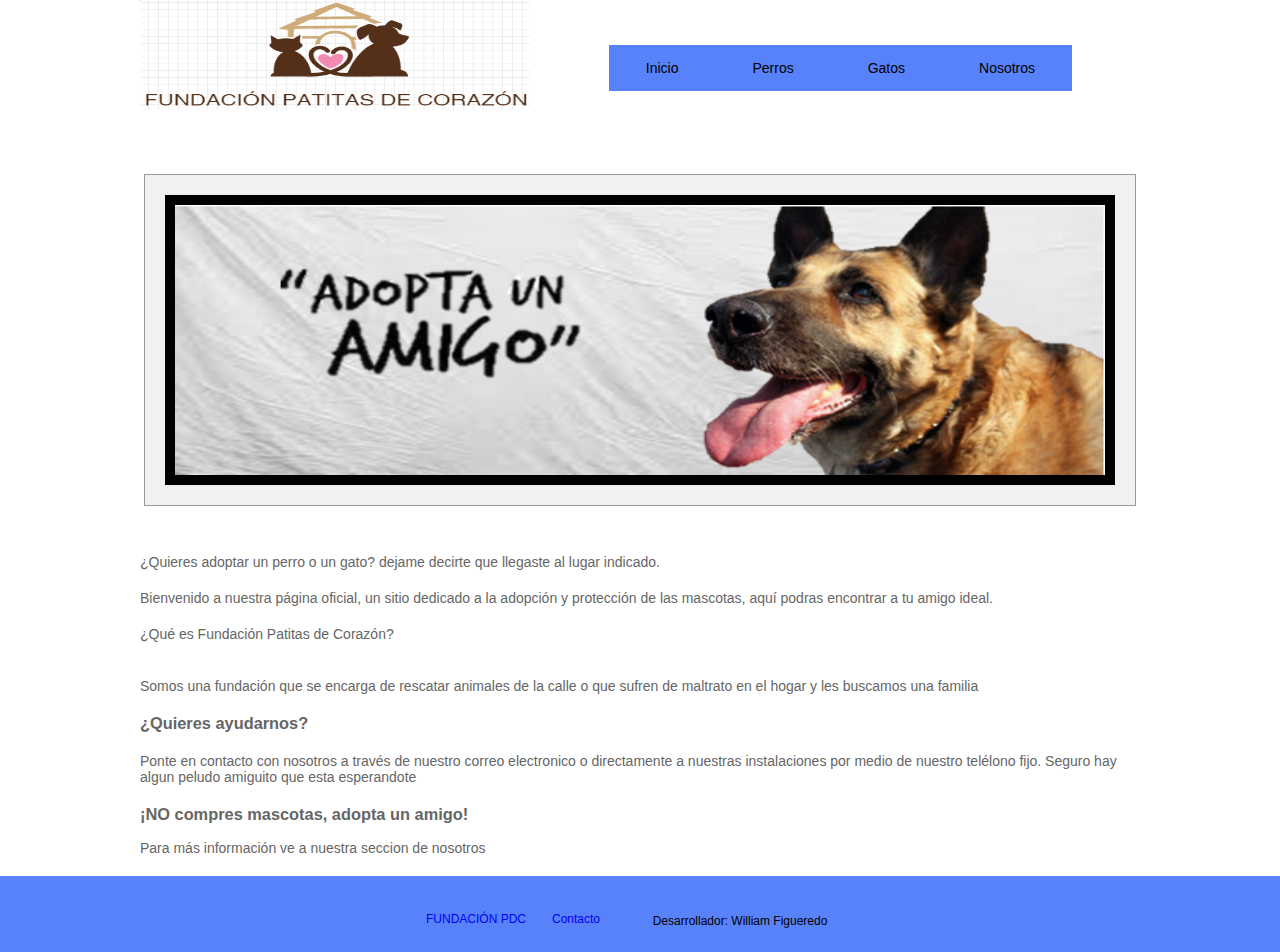
<file: index.html>
<html>
<head>
<meta charset="UTF-8">
	<title> FUNDACIÓN PATITAS DE CORAZÓN</title>
	<link rel="stylesheet" href="Estilos.css">
	<script type="text/javascript" src="js/jquery.min.js"></script>
</head>
	
<body>
	<div id="header">
		<div class="contenedor">
		<ul class="menu-fixed">
			<ul class="nav">
				<li><a href="index.html">Inicio</a></li> <!-- ya funciona -->
				<li><a href="">Perros</a>
					<ul>
						<li><a href="galeria.html">Galeria </a></li> <!-- ya funciona -->
						<li><a href="adopta.html">Adopta</a></li> <!-- ya funciona -->
					</ul>
				</li>
				<li><a href="">Gatos</a>
					<ul>
						<li><a href="gatos.html">Galeria</a></li> <!-- ya funciona -->
						<li><a href="adoptagatos.html">Adopta</a></li>
					</ul>
				</li>
				<li><a href="">Nosotros</a>
					<ul>
						<li><a href="mision.html">Misión</a></li>
						<li><a href="contacto.html">Contacto</a></li>
					</ul>
				</li>
					
			</ul>
		</ul>
			</div>
		</div>
		
	<div class="contenedor">

	<a href="index.html"> <img src="Imagenes/Logo.png" width= 390px height= 110px></a> <br><br><br><br><br>
	<div class="containera">
		<div id="slider1">
			<div><a href="adopta.html"><img src="Imagenes/encabezadop.png"  width= 930px height= 270px></a></div>
			<div><a href ="adoptagatos.html"><img src="Imagenes/encabezado.png"  width= 930px height= 270px></a></div>
			<div><a href="mision.html"><img src="Imagenes/mision.png"  width= 930px height= 270px></a></div>
		</div>
	</div><br><br>
	<script type="text/javascript">
	$(function(){
		$('#slider1 div:gt(0)').hide();
			setInterval(function(){
				$('#slider1 div:first-child').fadeOut(1000)
					.next('div').fadeIn(1000)
					.end().appendTo('#slider1');
			},4000);
	})
	</script> <!--Esto solo es momentanio despues lo cambiare por slideshow-->

	<br><p> ¿Quieres adoptar un perro o un gato? dejame decirte que llegaste al lugar indicado. </p>
	<p> Bienvenido a nuestra página oficial, un sitio dedicado a la adopción y protección de las mascotas, aquí podras encontrar a tu amigo ideal.</p>
	<p> ¿Qué es Fundación Patitas de Corazón?</p>
	<br><p> Somos una fundación que se encarga de rescatar animales de la calle o que sufren de maltrato en el hogar y les buscamos una familia 
	</p>
	<p><h3> ¿Quieres ayudarnos?</h3> </p>
	<p> Ponte en contacto con nosotros a través de nuestro correo electronico o directamente a nuestras instalaciones por medio de nuestro telélono 
	fijo. Seguro hay algun peludo amiguito que esta esperandote</p>
	<h3> ¡NO compres mascotas, adopta un amigo!</h3>
	<p><br>Para más información ve a nuestra seccion de nosotros<br> <!--hasta aqui borra-->


	</div>

<div class="footer">
	<li><a href="index.html">FUNDACIÓN PDC</a></li>
	<li><a href="contacto.html">Contacto</a></li>
	      <br><br>Desarrollador: William Figueredo</br></br>
</div>

</body>
</html>
</file>
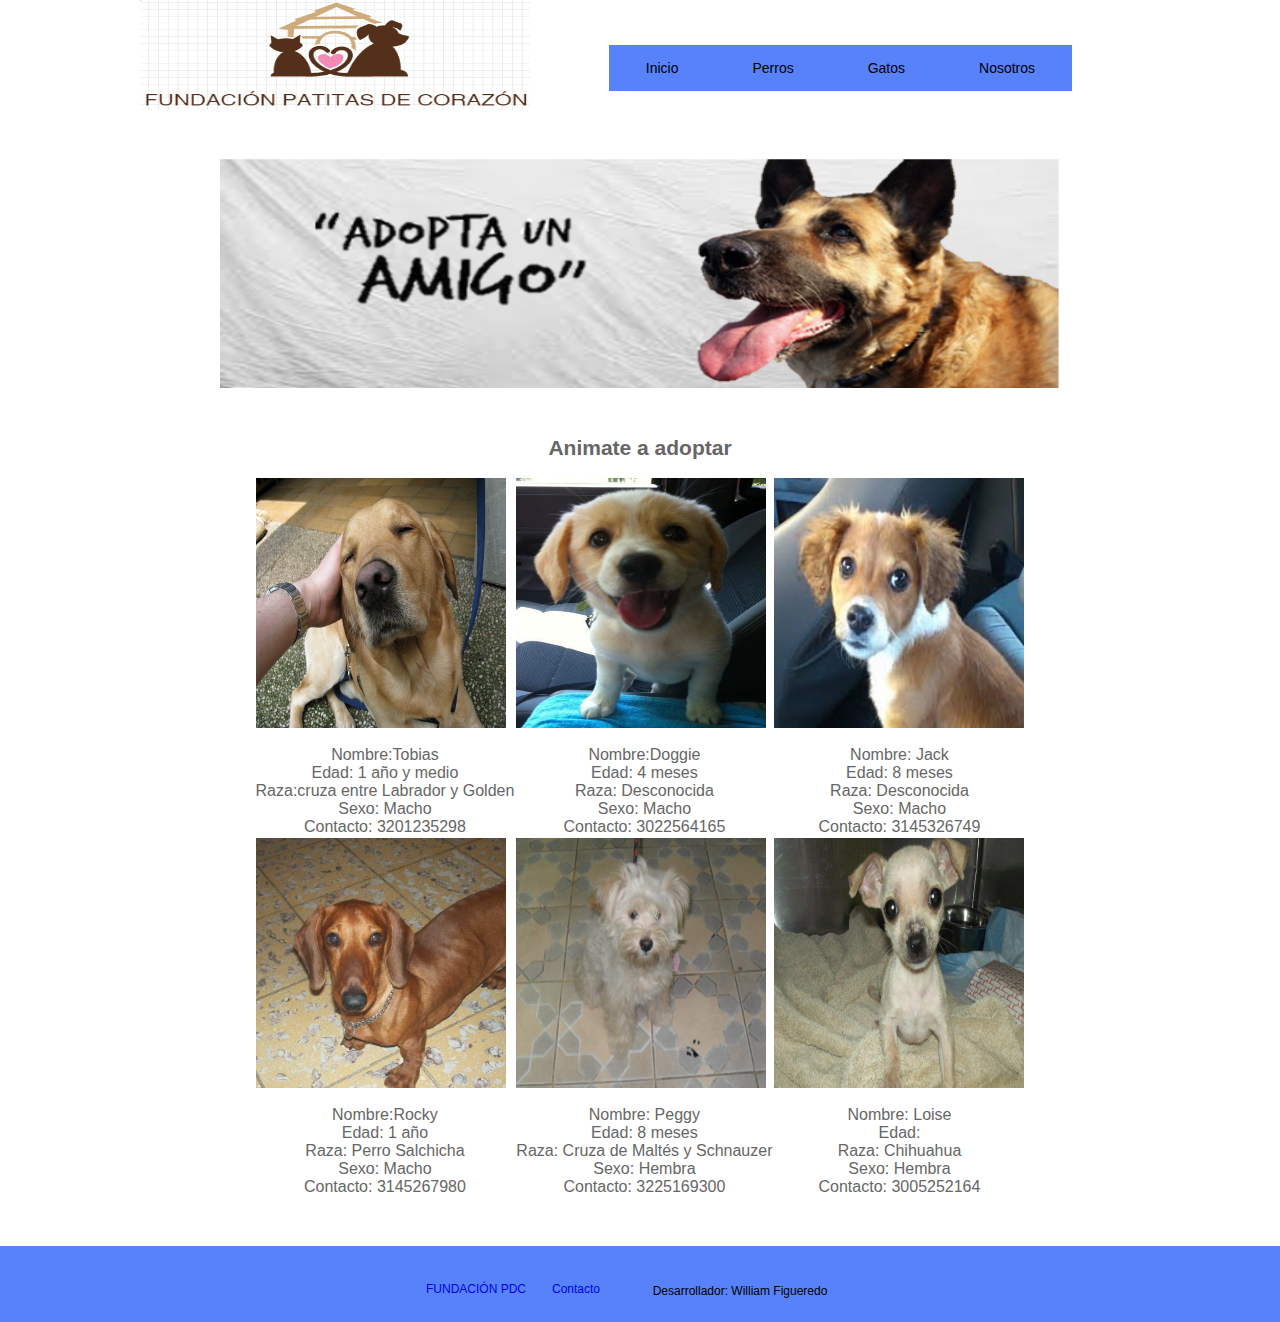
<file: adopta.html>
<html>
<head>
<meta charset="UTF-8">
	<title> FUNDACIÓN PATITAS DE CORAZÓN</title>
	<link rel="stylesheet" href="Estilos.css">

</head>
	
<body>
	<div id="header">
		<div class="contenedor">
		<ul class="menu-fixed">
			<ul class="nav">
				<li><a href="index.html">Inicio</a></li>
				<li><a href="">Perros</a>
					<ul>
						<li><a href="galeria.html">Galeria </a></li>
						<li><a href="adopta.html">Adopta</a></li>
					</ul>
				</li>
				<li><a href="">Gatos</a>
					<ul>
						<li><a href="gatos.html">Galeria</a></li>
						<li><a href="adoptagatos.html">Adopta</a></li>
					</ul>
				</li>
				<li><a href="">Nosotros</a>
					<ul>
						<li><a href="mision.html">Misión</a></li>
						<li><a href="contacto.html">Contacto</a></li>
					</ul>
				</li>
					
			</ul>
		</ul>
			</div>
		</div>
		
	<div class="contenedor">

	<a href="index.html"> <img src="Imagenes/Logo.png" width= 390px height= 110px></a> <br>
	<center>
	<br><br> <br><img src="Imagenes/encabezadop.png" width= 840px height= 230px ><br>
	</center>
	
	<br><br><center><br><h2>Animate a adoptar</h2><br></center>
	
	<center><table>
		<tr>
			<td>
				<img src="Imagenes/p1.jpg" width= 250px height= 250px><br>
				<center>
					<br>Nombre:Tobias<br>
					Edad: 1 año y medio<br>
					Raza:cruza entre Labrador y Golden <br>
					Sexo: Macho<br>
					Contacto: 3201235298
				</center>
			</td>
			<td>
				<img src="Imagenes/p2.jpg" width= 250px height= 250px><br>
				<center>	
					<br>Nombre:Doggie<br>
					Edad: 4 meses <br>
					Raza: Desconocida <br>
					Sexo: Macho<br>
					Contacto: 3022564165
				</center>
			</td>
			<td>
				<img src="Imagenes/p3.jpg" width= 250px height= 250px><br>
				<center>	
					<br>Nombre: Jack<br>
					Edad: 8 meses<br>
					Raza: Desconocida <br>
					Sexo: Macho<br>
					Contacto: 3145326749
				</center>
			</td>
		</tr>
		<tr>
		<td>
				<img src="Imagenes/p4.jpg" width= 250px height= 250px><br>
				<center>
					<br>Nombre:Rocky<br>
					Edad: 1 año <br>
					Raza: Perro Salchicha <br>
					Sexo: Macho<br>
					Contacto: 3145267980
				</center>
			</td>
			<td>
				<img src="Imagenes/p5.jpg" width= 250px height= 250px><br>
				<center>	
					<br>Nombre: Peggy<br>
					Edad: 8 meses <br>
					Raza: Cruza de Maltés y Schnauzer <br>
					Sexo: Hembra<br>
					Contacto: 3225169300
				</center>
			</td>
			<td>
				<img src="Imagenes/p6.jpg" width= 250px height= 250px><br>
				<center>	
					<br>Nombre: Loise<br>
					Edad: <br>
					Raza: Chihuahua  <br>
					Sexo: Hembra<br>
					Contacto: 3005252164
				</center>
			</td>
		</tr>
	
	</table></center><br><br><br>
	</div>

<div class="footer">
	<li><a href="index.html">FUNDACIÓN PDC</a></li>
	<li><a href="contacto.html">Contacto</a></li>
	      <br><br>Desarrollador: William Figueredo</br></br>
</div>

</body>
</html>
</file>
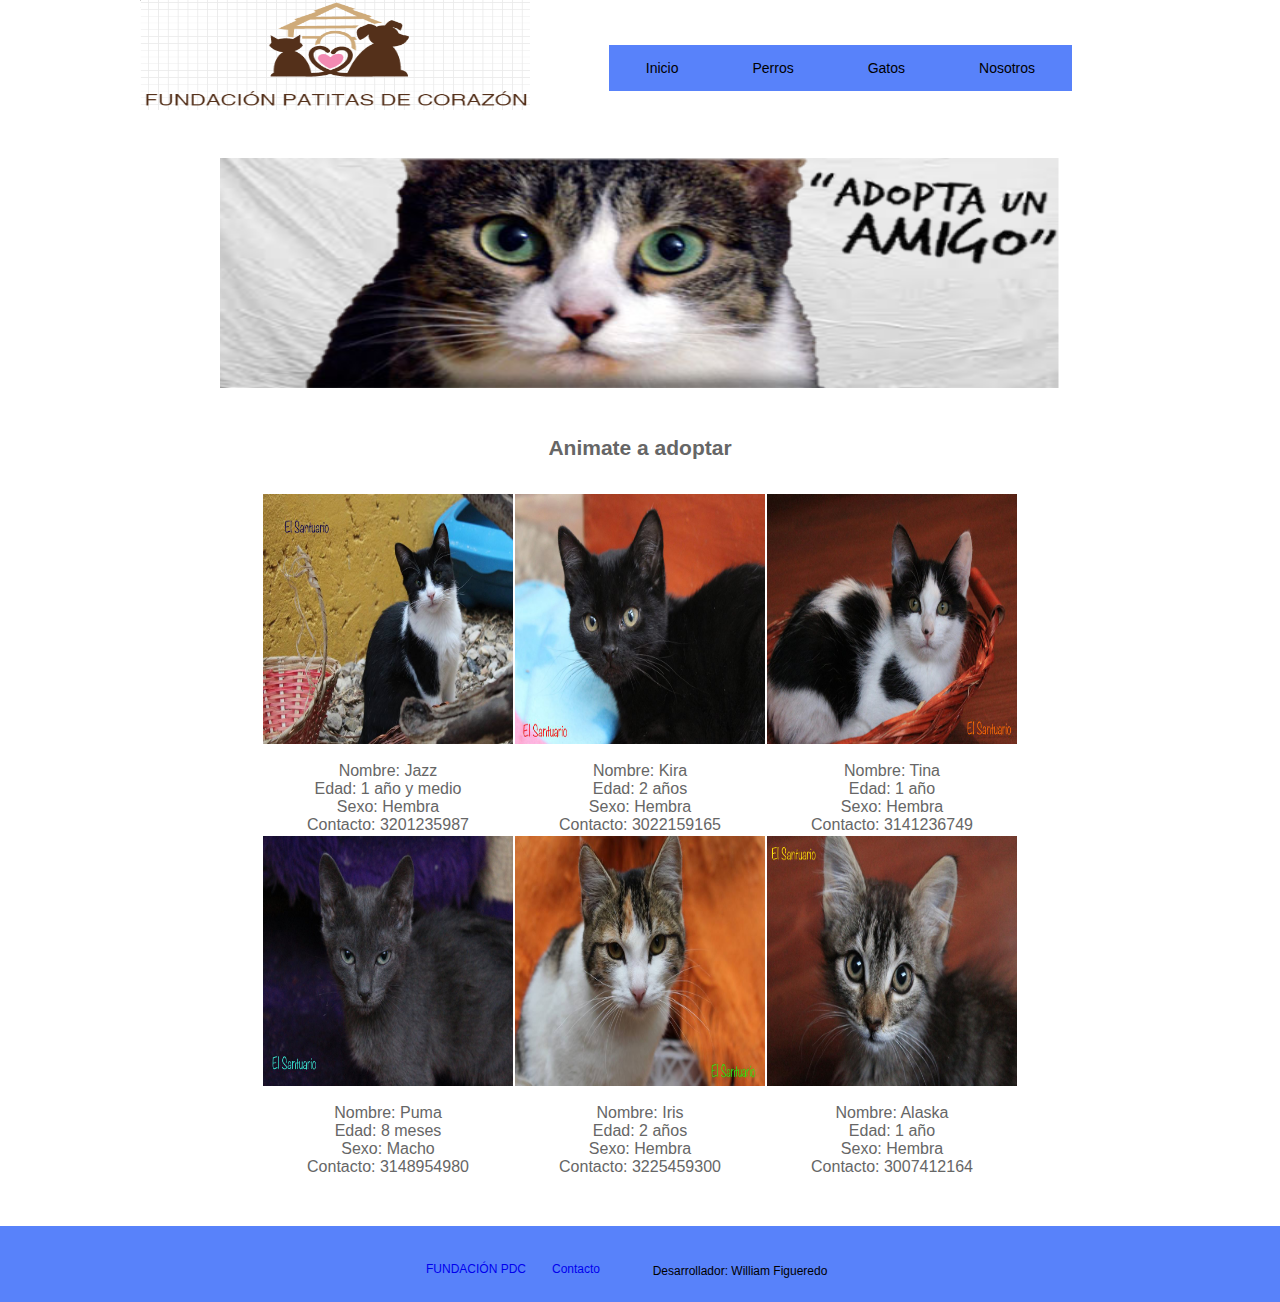
<file: adoptagatos.html>
<html>
<head>
<meta charset="UTF-8">
	<title> FUNDACIÓN PATITAS DE CORAZÓN</title>
	<link rel="stylesheet" href="Estilos.css">

</head>
	
<body>
	<div id="header">
		<div class="contenedor">
		<ul class="menu-fixed">
			<ul class="nav">
				<li><a href="index.html">Inicio</a></li>
				<li><a href="">Perros</a>
					<ul>
						<li><a href="galeria.html">Galeria </a></li>
						<li><a href="adopta.html">Adopta</a></li>
					</ul>
				</li>
				<li><a href="">Gatos</a>
					<ul>
						<li><a href="gatos.html">Galeria</a></li>
						<li><a href="adoptagatos.html">Adopta</a></li>
					</ul>
				</li>
				<li><a href="">Nosotros</a>
					<ul>
						<li><a href="mision.html">Misión</a></li>
						<li><a href="contacto.html">Contacto</a></li>
					</ul>
				</li>
					
			</ul>
		</ul>
			</div>
		</div>
		
	<div class="contenedor">

	<a href="index.html"> <img src="Imagenes/Logo.png" width= 390px height= 110px></a> <br>
	<center>
	<br><br> <br><img src="Imagenes/encabezado.png" width= 840px height= 230px ><br>
	</center>
	<br><br><center><br><h2>Animate a adoptar</h2><br></center>
	<br><center><table>
		<tr>
			<td>
				<img src="Imagenes/g1.jpg" width= 250px height= 250px><br>
				<center>
					<br>Nombre: Jazz<br>
					Edad: 1 año y medio<br> 
					Sexo: Hembra<br>
					Contacto: 3201235987
				</center>
			</td>
			<td> 
				<img src="Imagenes/g2.jpg" width= 250px height= 250px><br>
				<center>	
					<br>Nombre: Kira <br>
					Edad: 2 años <br>
					Sexo: Hembra<br>
					Contacto: 3022159165
				</center>
			</td>
			<td>
				<img src="Imagenes/g3.jpg" width= 250px height= 250px><br>
				<center>	
					<br>Nombre: Tina<br>
					Edad: 1 año <br>
					Sexo: Hembra<br>
					Contacto: 3141236749
				</center>
			</td>
		</tr>
		<tr>
		<td>
				<img src="Imagenes/g4.jpg" width= 250px height= 250px><br>
				<center>
					<br>Nombre: Puma<br>
					Edad: 8 meses <br>
					Sexo: Macho<br>
					Contacto: 3148954980
				</center>
			</td>
			<td>
				<img src="Imagenes/g5.jpg" width= 250px height= 250px><br>
				<center>	
					<br>Nombre: Iris<br>
					Edad: 2 años <br>
					Sexo: Hembra<br>
					Contacto: 3225459300
				</center>
			</td>
			<td>
				<img src="Imagenes/g6.jpg" width= 250px height= 250px><br>
				<center>	
					<br>Nombre: Alaska<br>
					Edad: 1 año  <br>
					Sexo: Hembra<br>
					Contacto: 3007412164
				</center>
			</td>
		</tr>
	
	</table></center><br><br><br>
	</div>

<div class="footer">
	<li><a href="index.html">FUNDACIÓN PDC</a></li>
	<li><a href="contacto.html">Contacto</a></li>
	      <br><br>Desarrollador: William Figueredo</br></br>
</div>

</body>
</html>
</file>
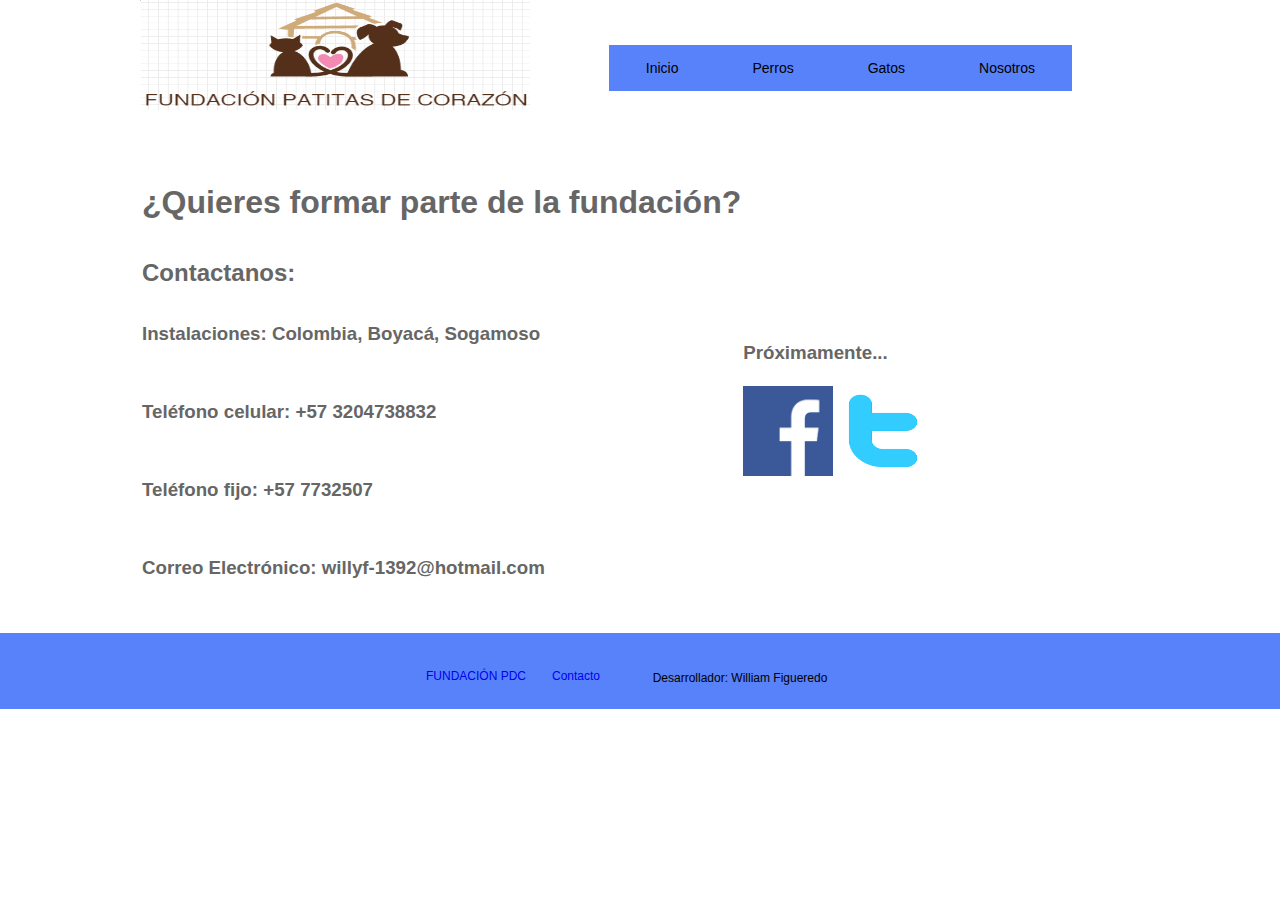
<file: contacto.html>
<html>
<head>
<meta charset="UTF-8">
	<title> FUNDACIÓN PATITAS DE CORAZÓN</title>
	<link rel="stylesheet" href="Estilos.css">

</head>
	
<body>
	<div id="header">
		<div class="contenedor">
		<ul class="menu-fixed">
			<ul class="nav">
				<li><a href="index.html">Inicio</a></li>
				<li><a href="">Perros</a>
					<ul>
						<li><a href="galeria.html">Galeria </a></li>
						<li><a href="adopta.html">Adopta</a></li>
					</ul>
				</li>
				<li><a href="">Gatos</a>
					<ul>
						<li><a href="gatos.html">Galeria</a></li>
						<li><a href="adoptagatos.html">Adopta</a></li>
					</ul>
				</li>
				<li><a href="">Nosotros</a>
					<ul>
						<li><a href="mision.html">Misión</a></li>
						<li><a href="contacto.html">Contacto</a></li>
					</ul>
				</li>
					
			</ul>
		</ul>
			</div>
		</div>
		
	<div class="contenedor">

		<a href="index.html"> <img src="Imagenes/Logo.png" width= 390px height= 110px></a> <br>
		<table>
			<tr>
					<td>
						<br><br><br><br><center><h1>¿Quieres formar parte de la fundación?</h1></center>
					</td>
			</tr>
			<tr>
				<td>
					<br><br><h2>Contactanos:</h2>
					<br><br><h3><p>Instalaciones: Colombia, Boyacá, Sogamoso </p></h3>
					<br><br><h3><p>Teléfono celular: +57 3204738832</p></h3>
					<br><br><h3><p>Teléfono fijo: +57 7732507</p></h3>
					<br><br><h3><p>Correo Electrónico: willyf-1392@hotmail.com</p></h3>
				</td>
				<td>
					<h3>Próximamente...<h3><br>
					<img src ="Imagenes/0.png" width= 90px height= 90px>
					<img src ="Imagenes/t.png" width= 90px height= 90px>
				</td>
			</tr>
			
		</table><br><br>
	</div>

<div class="footer">
	<li><a href="index.html">FUNDACIÓN PDC</a></li>
	<li><a href="contacto.html">Contacto</a></li>
	      <br><br>Desarrollador: William Figueredo</br></br>
</div>

</body>
</html>
</file>
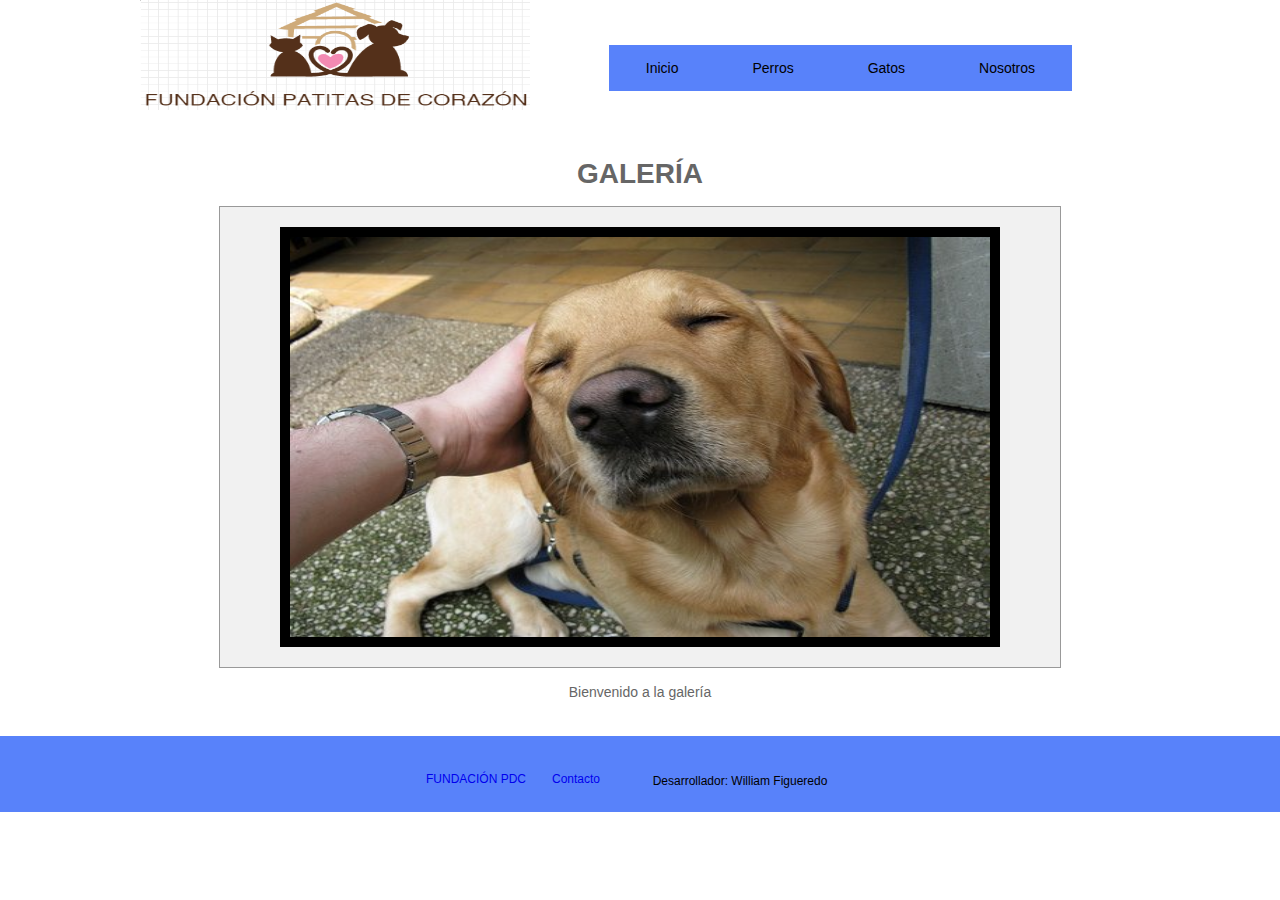
<file: galeria.html>
<html>
<head>
<meta charset="UTF-8">
	<title> FUNDACIÓN PATITAS DE CORAZÓN</title>
	<link rel="stylesheet" href="Estilos.css">
	<script type="text/javascript" src="js/jquery.min.js"></script>

</head>
	
<body>
	<div id="header">
		<div class="contenedor">
		<ul class="menu-fixed">
			<ul class="nav">
				<li><a href="index.html">Inicio</a></li>
				<li><a href="">Perros</a>
					<ul>
						<li><a href="galeria.html">Galeria </a></li>
						<li><a href="adopta.html">Adopta</a></li>
					</ul>
				</li>
				<li><a href="">Gatos</a>
					<ul>
						<li><a href="gatos.html">Galeria</a></li>
						<li><a href="adoptagatos.html">Adopta</a></li>
					</ul>
				</li>
				<li><a href="">Nosotros</a>
					<ul>
						<li><a href="mision.html">Misión</a></li>
						<li><a href="contacto.html">Contacto</a></li>
					</ul>
				</li>
					
			</ul>
		</ul>
			</div>
		</div>
		
	<div class="contenedor">

	<a href="index.html"> <img src="Imagenes/Logo.png" width= 390px height= 110px></a> <br>
	</div>
	<br><br><br>
	<center><h1> GALERÍA</h1></center>
	<br>
	<div class="container">
		<div id="slider">
			<div><img src="Imagenes/p1.jpg"  width= 700px height= 400px></div>
			<div><img src="Imagenes/p2.jpg"  width= 700px height= 400px></div>
			<div><img src="Imagenes/p3.jpg"  width= 700px height= 400px></div>
		</div>
	</div>
	<br><center><p> Bienvenido a la galería</p></center><br>
	<script type="text/javascript">
	$(function(){
		$('#slider div:gt(0)').hide();
			setInterval(function(){
				$('#slider div:first-child').fadeOut(1000)
					.next('div').fadeIn(1000)
					.end().appendTo('#slider');
			},4000);
	})
	</script>

<div class="footer">
	<li><a href="index.html">FUNDACIÓN PDC</a></li>
	<li><a href="contacto.html">Contacto</a></li>
	      <br><br>Desarrollador: William Figueredo</br></br>
</div>

</body>
</html>
</file>
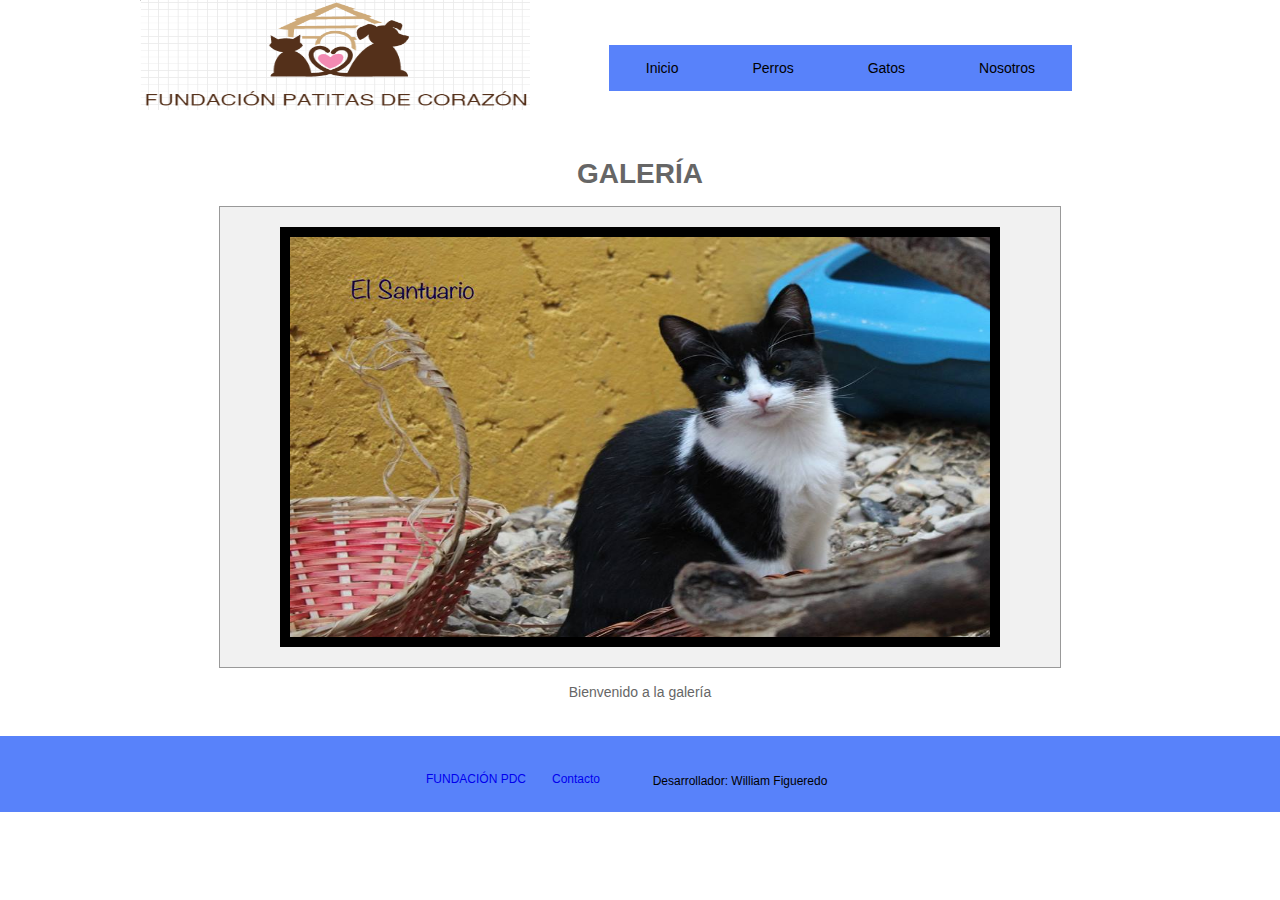
<file: gatos.html>
<html>
<head>
<meta charset="UTF-8">
	<title> FUNDACIÓN PATITAS DE CORAZÓN</title>
	<link rel="stylesheet" href="Estilos.css">
	<script type="text/javascript" src="js/jquery.min.js"></script>
</head>
	
<body>
	<div id="header">
		<div class="contenedor">
		<ul class="menu-fixed">
			<ul class="nav">
				<li><a href="index.html">Inicio</a></li>
				<li><a href="">Perros</a>
					<ul>
						<li><a href="galeria.html">Galeria </a></li>
						<li><a href="adopta.html">Adopta</a></li>
					</ul>
				</li>
				<li><a href="">Gatos</a>
					<ul>
						<li><a href="gatos.html">Galeria</a></li>
						<li><a href="adoptagatos.html">Adopta</a></li>
					</ul>
				</li>
				<li><a href="">Nosotros</a>
					<ul>
						<li><a href="mision.html">Misión</a></li>
						<li><a href="contacto.html">Contacto</a></li>
					</ul>
				</li>
					
			</ul>
		</ul>
			</div>
		</div>
		
	<div class="contenedor">

	<a href="index.html"> <img src="Imagenes/Logo.png" width= 390px height= 110px></a> <br>
	
	</div>
	<br><br><br>
	<center><h1> GALERÍA</h1></center>
	<br>
	<div class="container">
		<div id="slider">
			<div><img src="Imagenes/g1.jpg"  width= 700px height= 400px></div>
			<div><img src="Imagenes/g2.jpg"  width= 700px height= 400px></div>
			<div><img src="Imagenes/g3.jpg"  width= 700px height= 400px></div>
		</div>
	</div>
	<br><center><p>Bienvenido a la galería</p></center><br>
	<script type="text/javascript">
	$(function(){
		$('#slider div:gt(0)').hide();
			setInterval(function(){
				$('#slider div:first-child').fadeOut(1000)
					.next('div').fadeIn(1000)
					.end().appendTo('#slider');
			},4000);
	})
	</script>

	<div class="footer">
		<li><a href="index.html">FUNDACIÓN PDC</a></li>
		<li><a href="contacto.html">Contacto</a></li>
	      <br><br>Desarrollador: William Figueredo</br></br>
	</div>

</body>
</html>
</file>
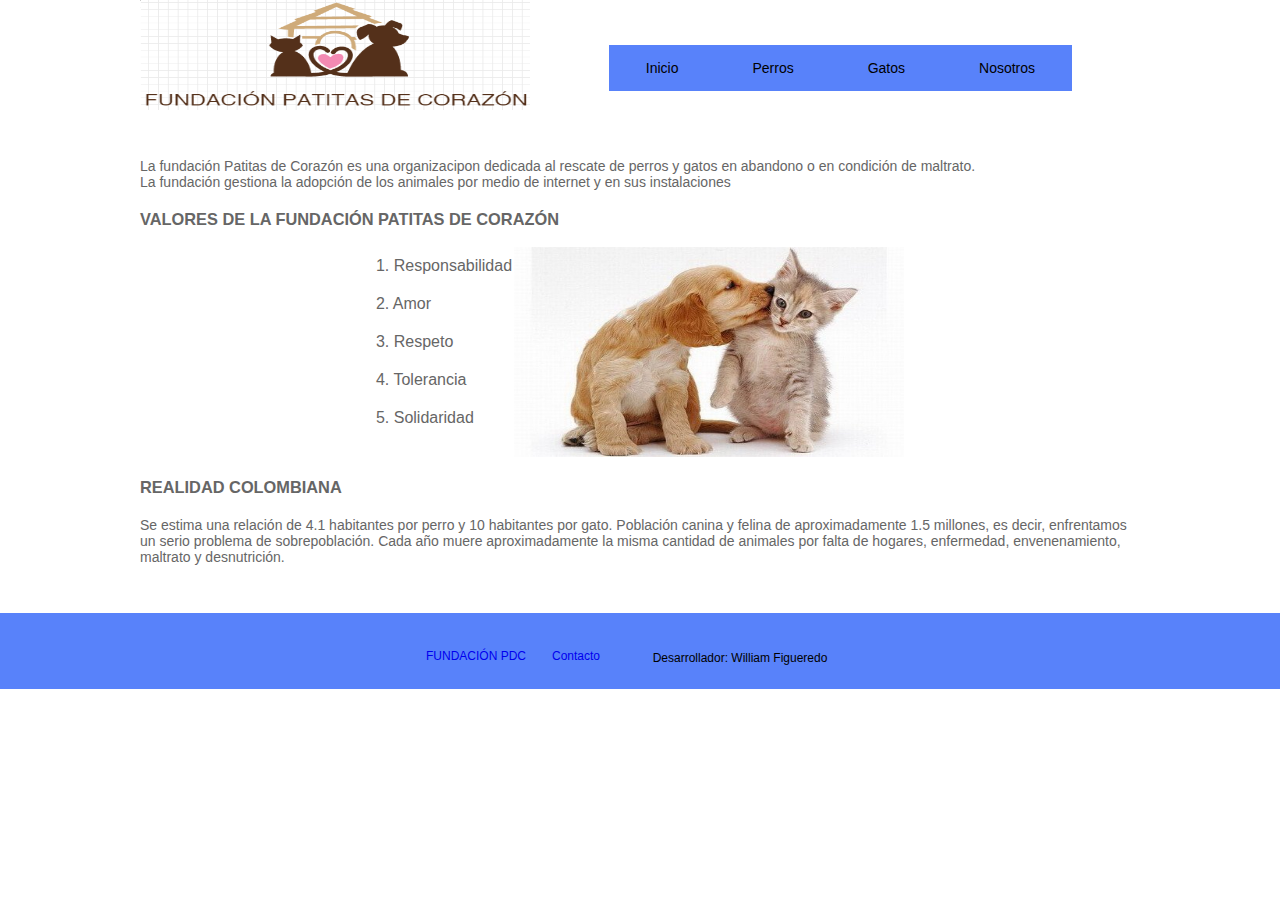
<file: mision.html>
<html>
<head>
<meta charset="UTF-8">
	<title> FUNDACIÓN PATITAS DE CORAZÓN</title>
	<link rel="stylesheet" href="Estilos.css">

</head>
	
<body>
	<div id="header">
		<div class="contenedor">
		<ul class="menu-fixed">
			<ul class="nav">
				<li><a href="index.html">Inicio</a></li>
				<li><a href="">Perros</a>
					<ul>
						<li><a href="galeria.html">Galeria </a></li>
						<li><a href="adopta.html">Adopta</a></li>
					</ul>
				</li>
				<li><a href="">Gatos</a>
					<ul>
						<li><a href="gatos.html">Galeria</a></li>
						<li><a href="adoptagatos.html">Adopta</a></li>
					</ul>
				</li>
				<li><a href="">Nosotros</a>
					<ul>
						<li><a href="mision.html">Misión</a></li>
						<li><a href="contacto.html">Contacto</a></li>
					</ul>
				</li>
					
			</ul>
		</ul>
			</div>
		</div>
		
	<div class="contenedor">

	<a href="index.html"> <img src="Imagenes/Logo.png" width= 390px height= 110px></a> <br>
	
	<br><br><br><p> La fundación Patitas de Corazón es una organizacipon dedicada al rescate de perros y gatos en abandono
	o en condición de maltrato.<br> La fundación gestiona la adopción de los animales por medio de internet y en 
	sus instalaciones </p>

	<h3>VALORES DE LA FUNDACIÓN PATITAS DE CORAZÓN</h3><br>
	
	<center><table>
	<tr>
		<td>
			<p>1. Responsabilidad</p>
			<p>2. Amor</p>
			<p>3. Respeto</p>
			<p>4. Tolerancia</p>
			<p>5. Solidaridad</p>
		</td>
		<td>
			<img src="Imagenes/perrogato.jpg" width=390px height= 210px>
		</td>
	</tr>
	</table></center>
	
	
<h3>	<br><p>REALIDAD COLOMBIANA</p></h3>

Se estima una relación de 4.1 habitantes por perro y 10 habitantes por gato.
Población canina y felina de aproximadamente 1.5 millones, es decir, enfrentamos un serio problema de sobrepoblación.
Cada año muere aproximadamente la misma cantidad de animales por falta de hogares, enfermedad, envenenamiento, maltrato y desnutrición.<br><br>
	<br><br></div>

<div class="footer">
	<li><a href="index.html">FUNDACIÓN PDC</a></li>
	<li><a href="contacto.html">Contacto</a></li>
	      <br><br>Desarrollador: William Figueredo</br></br>
</div>

</body>
</html>
</file>
<file: Estilos.css>
.contenedor{
	width:95%;
	max-width:1000px;
	margin: auto;
	font-family:Arial, Helvetica, sans-serif;
	background: white;
}	
body{
	
	font-family: Arial, Verdana, Tahoma;
	font-size: 14px;
	color: #666;
}
			
			* {
				margin:0px;
				padding:0px;
			}
			p {
  margin-bottom: 20px;
}
			
			#header {
				margin: auto;
				width: 550px;
				
				
			}
			
			ul, ol {
				list-style:none;
			}
			
.nav {
				width:500px; /*Le establecemos un ancho*/
				margin:45px 230px ;
				background:black;
			}
 
			.nav > li {
				float:left;
			}
			
			.nav li a {
				background-color:#5882FA;
				color:#000;
				text-decoration:none;
				padding:15px 37px;
				display:block;
			}
			
			.nav li a:hover {
				background-color:#FFBF00;
			}
			
			.nav li ul {
				display:none;
				position:absolute;
				min-width:130px;
			}
			
			.nav li:hover > ul {
				display:block;
			}
			
			.nav li ul li {
				position:relative;
				
			}
			.nav li ul li ul {
				right:-140px;
				top:0px;
			}
			
			.menu-fixed{
		position:absolute;
	
	}
	
	/*footer*/ 
	
	.footer{	
				
				background-color:#5882FA;
				color:black;
				text-decoration:none;
				padding: 10px 400px;
				font-family:Arial, Helvetica, sans-serif;
				list-style:none;
				font-size: 12;
				text-align:center;
				
}   
	a:link {   
					text-decoration:none;   
					
					}
					
					.footer> li {
				float:left;
				margin-left:26px;
				margin-top:26;
			}

			.footer> br {
				margin-top: -2;
			}
			/* galeria*/
			

.container{
	width: 800px;
	height: 420px;
	padding: 20px;
	border:solid 1px #999;
	margin:auto;
	background-color:#F1F1F1;
}
#slider{
	position: relative;
	width: 700px;
	height: 400px;
	padding: 10px;
	background-color: #000;
	margin: 0 auto;
}
#slider > div{
	position: absolute;
	width: 100%;
	height: 100%;
}

.containera{
	width: 950px;
	height: 290px;
	padding: 20px;
	border:solid 1px #999;
	margin:auto;
	background-color:#F1F1F1;
}
#slider1{
	position: relative;
	width: 930px;
	height: 270px;
	padding: 10px;
	background-color: #000;
	margin: 0 auto;
}
#slider1 > div{
	position: absolute;
	width: 100%;
	height: 100%;
}
</file>
